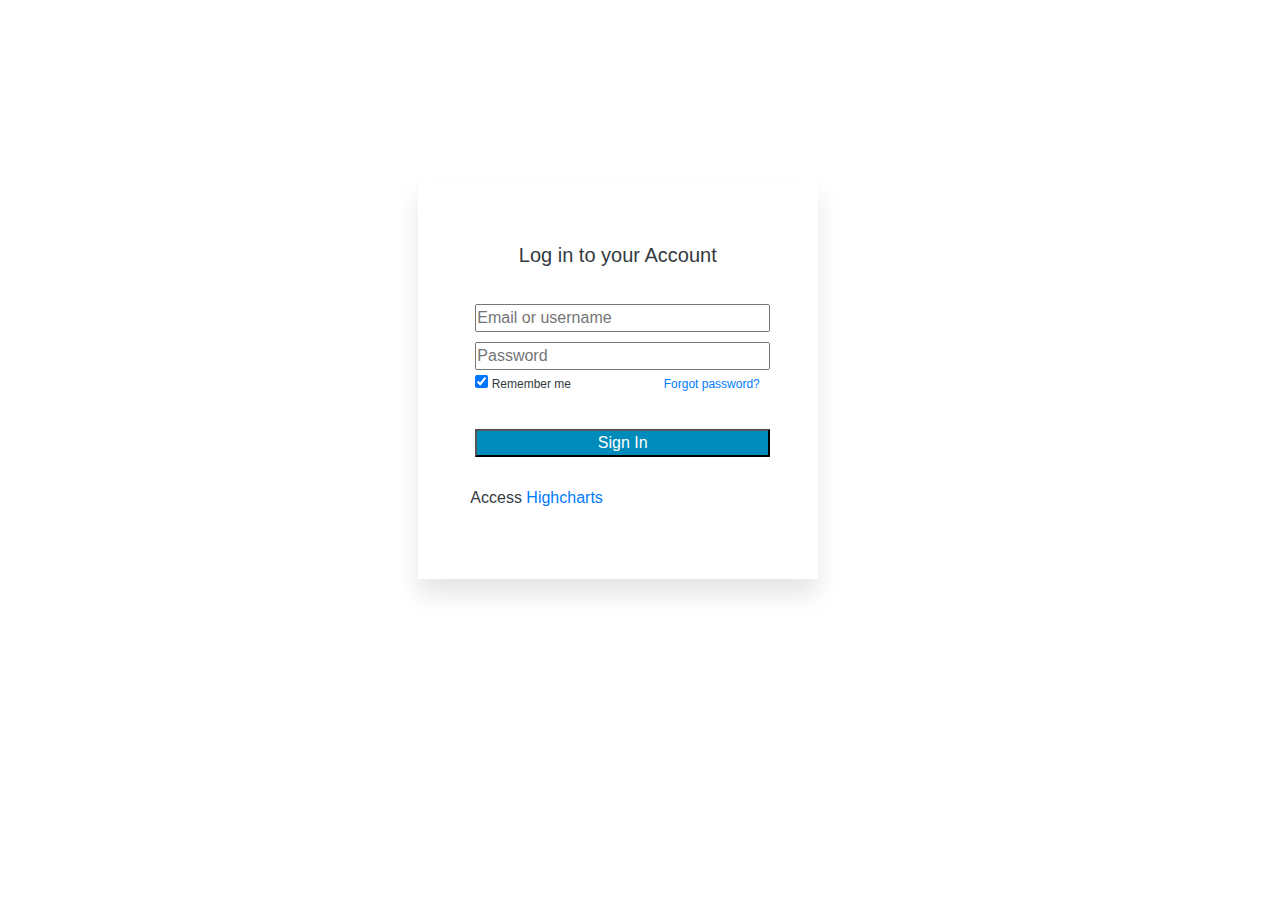
<file: Index.html>
<!doctype html>
<html lang="en">
<head>

        <meta charset="utf-8">
        <meta name="viewport" content="width=device-width, initial-scale=1, shrink-to-fit=no">
        <link rel="stylesheet" href="indexcss.css">
        <link rel="stylesheet" href="https://stackpath.bootstrapcdn.com/bootstrap/4.3.1/css/bootstrap.min.css" integrity="sha384-ggOyR0iXCbMQv3Xipma34MD+dH/1fQ784/j6cY/iJTQUOhcWr7x9JvoRxT2MZw1T" crossorigin="anonymous">

        <title>Hello, world!</title>

</head>
<body class="p-3 mb-2 text-white">

<div class="container" >
  <div class="row">
       <div class="col-sm-10 col-md-8 col-lg-5 mx-auto">
           <div id= form01 class="p-3 mb-2 bg-white text-dark">
               <!-- Form box -->
                <div id="formcontent">
                    <br><Br>
                    <h5><center>Log in to your Account</center></h5>
                        <br>
                        <form name="myform">
                            <input type="text" id="emailid" value="" placeholder="Email or username">
                            <br>              
                            <input type="password" id="pass01" value="" placeholder="Password">
                            
                                   <div id="remfor">
                                        <div id="rememberme">  <input type="checkbox" checked="checked"> Remember me</div>
                                        <div id ="forgot"><a href="#">Forgot password?</a></div>
                                </div> 
                            <br><br>
                            <input value="Sign In" type="submit" class="button" onClick="return myFunction()"></button>
                        </form>
                       <br> Access <a href="03.html">Highcharts</a>
                 </div>
                 
         </div>
        </div>
    </div>
</div>
<script>
function myFunction(){
    if(document.getElementById("emailid").value=="admin" & document.getElementById("pass01").value=="admin@123" )
        {

            console.log("logged in");
            window.location = "02.html";
            return false;
        }
        else
        {
            alert("Email or password are incorrect");
        }
}
</script>
</body>
</html>
</file>
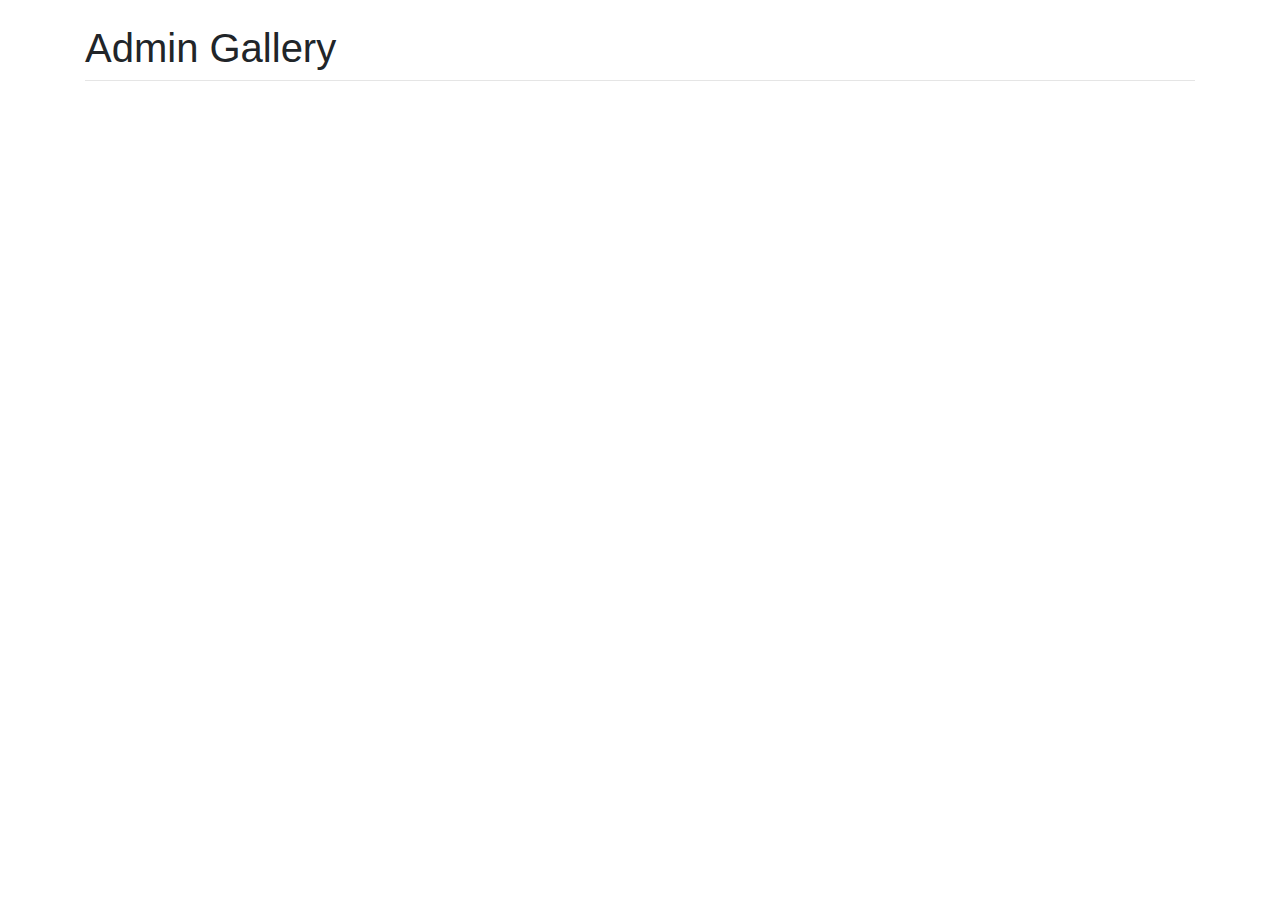
<file: 02.html>
<!DOCTYPE html>
<html>
<head>
        <link rel="stylesheet" href="https://stackpath.bootstrapcdn.com/bootstrap/4.3.1/css/bootstrap.min.css" integrity="sha384-ggOyR0iXCbMQv3Xipma34MD+dH/1fQ784/j6cY/iJTQUOhcWr7x9JvoRxT2MZw1T" crossorigin="anonymous">

        <script src="https://code.jquery.com/jquery-3.3.1.slim.min.js" integrity="sha384-q8i/X+965DzO0rT7abK41JStQIAqVgRVzpbzo5smXKp4YfRvH+8abtTE1Pi6jizo" crossorigin="anonymous"></script>
        <script src="https://cdnjs.cloudflare.com/ajax/libs/popper.js/1.14.7/umd/popper.min.js" integrity="sha384-UO2eT0CpHqdSJQ6hJty5KVphtPhzWj9WO1clHTMGa3JDZwrnQq4sF86dIHNDz0W1" crossorigin="anonymous"></script>
        <script src="https://stackpath.bootstrapcdn.com/bootstrap/4.3.1/js/bootstrap.min.js" integrity="sha384-JjSmVgyd0p3pXB1rRibZUAYoIIy6OrQ6VrjIEaFf/nJGzIxFDsf4x0xIM+B07jRM" crossorigin="anonymous"></script>



        <link rel="stylesheet" href="02css.css">

        <script src="https://ajax.googleapis.com/ajax/libs/jquery/3.4.1/jquery.min.js"></script>
<script>
$(document).ready(function () {
    $.getJSON("https://jsonplaceholder.typicode.com/photos",
    function (json) {
        // For loop to set number of images
        for (var i = 0; i < 40; i++) {                     
            $("#myDiv").append(' <div class="column"> <img src="' + json[i].url + '" style="margin:1px;"></img><br>' + json[i].title + '</div>' );
        }
    });
});
</script>
</head>
<body>
        <div class="container">
            <!-- heading -->
                <h1 class="font-weight-light text-center text-lg-left mt-4 mb-0">Admin Gallery</h1>
                <hr class="mt-2 mb-5">
        </div>
                <div class="row">
              
                
<div id="myDiv"></div>
                  
    </div>
</body>
</html>
</file>
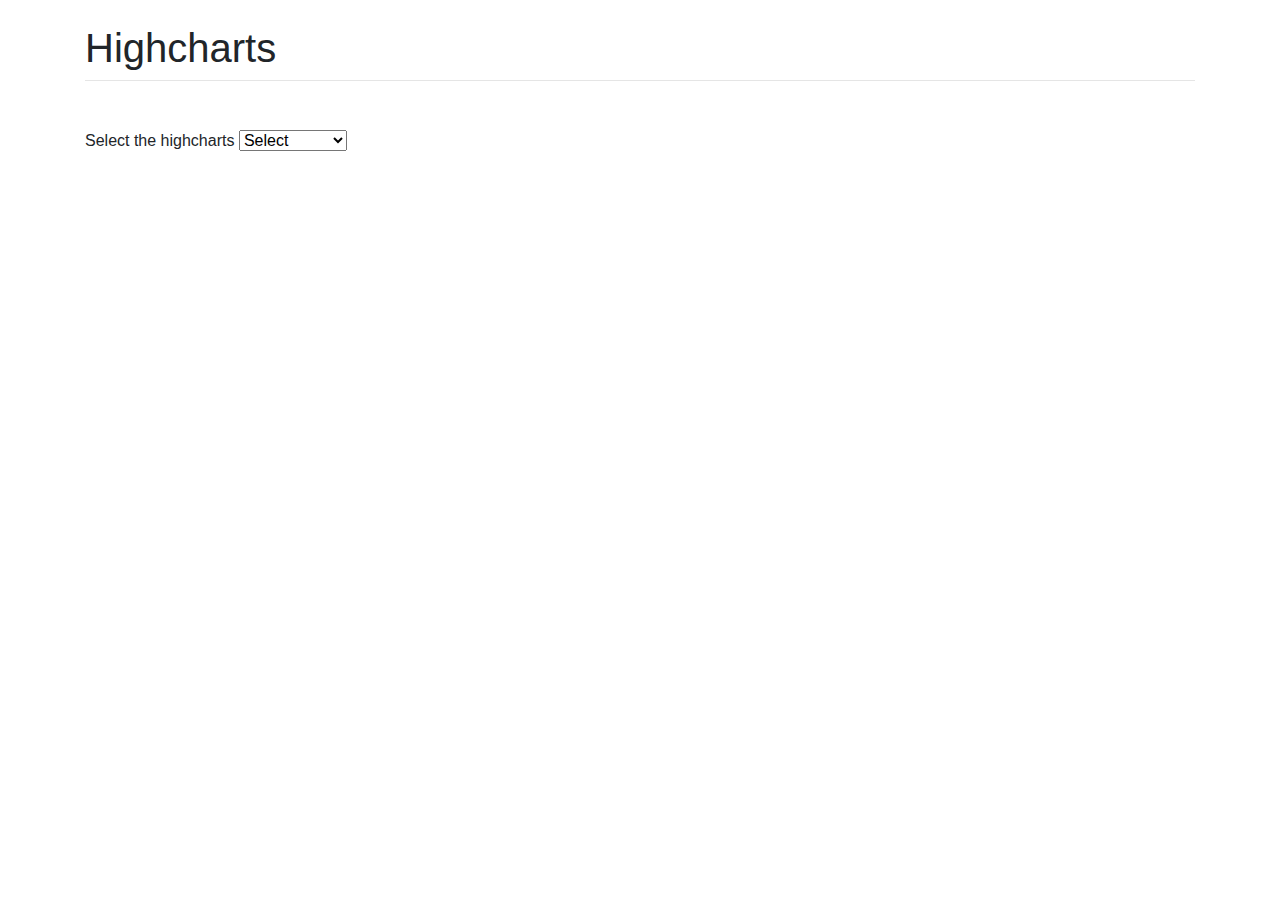
<file: 03.html>
<html>
   <head>

         <link rel="stylesheet" href="https://stackpath.bootstrapcdn.com/bootstrap/4.3.1/css/bootstrap.min.css" integrity="sha384-ggOyR0iXCbMQv3Xipma34MD+dH/1fQ784/j6cY/iJTQUOhcWr7x9JvoRxT2MZw1T" crossorigin="anonymous">

         <script src="https://code.jquery.com/jquery-3.3.1.slim.min.js" integrity="sha384-q8i/X+965DzO0rT7abK41JStQIAqVgRVzpbzo5smXKp4YfRvH+8abtTE1Pi6jizo" crossorigin="anonymous"></script>
         <script src="https://cdnjs.cloudflare.com/ajax/libs/popper.js/1.14.7/umd/popper.min.js" integrity="sha384-UO2eT0CpHqdSJQ6hJty5KVphtPhzWj9WO1clHTMGa3JDZwrnQq4sF86dIHNDz0W1" crossorigin="anonymous"></script>
         <script src="https://stackpath.bootstrapcdn.com/bootstrap/4.3.1/js/bootstrap.min.js" integrity="sha384-JjSmVgyd0p3pXB1rRibZUAYoIIy6OrQ6VrjIEaFf/nJGzIxFDsf4x0xIM+B07jRM" crossorigin="anonymous"></script>
 




      <title>Highcharts Tutorial</title>
      <script src = "https://ajax.googleapis.com/ajax/libs/jquery/2.1.3/jquery.min.js">
      </script>
      <script src = "https://code.highcharts.com/highcharts.js"></script> 
      <script type="text/javascript">
         function changeHighcharts() {
         // var eID = document.getElementById("highcharts");

         switch(document.getElementById('highcharts').value)
         {
    case '1': 
            console.log("1");
         linechart();

            break;
   case '2': 
            console.log("2");
            piechart();
            break;
   case '3':
            console.log("3");
            barchart();
            break;
   case '4':
         console.log('4');
            areachart();
            break;
         }
         }







function linechart(){
            $(document).ready(function() {
            var title = {
               text: 'Monthly Average Temperature'   
            };
            var subtitle = {
               text: 'Source: WorldClimate.com'
            };
            var xAxis = {
               categories: ['Jan', 'Feb', 'Mar', 'Apr', 'May', 'Jun',
                  'Jul', 'Aug', 'Sep', 'Oct', 'Nov', 'Dec']
            };
            var yAxis = {
               title: {
                  text: 'Temperature (\xB0C)'
               },
               plotLines: [{
                  value: 0,
                  width: 1,
                  color: '#808080'
               }]
            };   

            var tooltip = {
               valueSuffix: '\xB0C'
            }
            var legend = {
               layout: 'vertical',
               align: 'right',
               verticalAlign: 'middle',
               borderWidth: 0
            };
            var series =  [{
                  name: 'Tokyo',
                  data: [7.0, 6.9, 9.5, 14.5, 18.2, 21.5, 25.2,
                     26.5, 23.3, 18.3, 13.9, 9.6]
               }, 
               {
                  name: 'New York',
                  data: [-0.2, 0.8, 5.7, 11.3, 17.0, 22.0, 24.8, 
                     24.1, 20.1, 14.1, 8.6, 2.5]
               }, 
               {
                  name: 'Berlin',
                  data: [-0.9, 0.6, 3.5, 8.4, 13.5, 17.0, 18.6,
                     17.9, 14.3, 9.0, 3.9, 1.0]
               }, 
               {
                  name: 'London',
                  data: [3.9, 4.2, 5.7, 8.5, 11.9, 15.2, 17.0, 
                     16.6, 14.2, 10.3, 6.6, 4.8]
               }
            ];

            var json = {};
            json.title = title;
            json.subtitle = subtitle;
            json.xAxis = xAxis;
            json.yAxis = yAxis;
            json.tooltip = tooltip;
            json.legend = legend;
            json.series = series;

            $('#container').highcharts(json);
         });
         }
function piechart(){
            $(document).ready(function() {
               var chart = {
                  plotBackgroundColor: null,
                  plotBorderWidth: null,
                  plotShadow: false
               };
               var title = {
                  text: 'Browser market shares at a specific website, 2014'   
               };
               var tooltip = {
                  pointFormat: '{series.name}: <b>{point.percentage:.1f}%</b>'
               };
               var plotOptions = {
                  pie: {
                     allowPointSelect: true,
                     cursor: 'pointer',
                     
                     dataLabels: {
                        enabled: true,
                        format: '<b>{point.name}%</b>: {point.percentage:.1f} %',
                        style: {
                           color: (Highcharts.theme && Highcharts.theme.contrastTextColor)||
                           'black'
                        }
                     }
                  }
               };
               var series = [{
                  type: 'pie',
                  name: 'Browser share',
                  data: [
                     ['Firefox',   45.0],
                     ['IE',       26.8],
                     {
                        name: 'Chrome',
                        y: 12.8,
                        sliced: true,
                        selected: true
                     },
                     
                     ['Safari',    8.5],
                     ['Opera',     6.2],
                     ['Others',   0.7]
                  ]
               }];
               var json = {};   
               json.chart = chart; 
               json.title = title;     
               json.tooltip = tooltip;  
               json.series = series;
               json.plotOptions = plotOptions;
               $('#container').highcharts(json);  
            });
            }

 function barchart(){
   $(document).ready(function() {  
            var chart = {
               type: 'bar'
            };
            var title = {
               text: 'Historic World Population by Region'   
            };
            var subtitle = {
               text: ''  
            };
            var xAxis = {
               categories: ['Africa', 'America', 'Asia', 'Europe', 'Oceania'],
               title: {
                  text: null
               }
            };
            var yAxis = {
               min: 0,
               title: {
                  text: 'Population (millions)',
                  align: 'high'
               },
               labels: {
                  overflow: 'justify'
               }
            };
            var tooltip = {
               valueSuffix: ' millions'
            };
            var plotOptions = {
               bar: {
                  dataLabels: {
                     enabled: true
                  }
               }
            };
            var legend = {
               layout: 'vertical',
               align: 'right',
               verticalAlign: 'top',
               x: -40,
               y: 100,
               floating: true,
               borderWidth: 1,
               
               backgroundColor: (
                  (Highcharts.theme && Highcharts.theme.legendBackgroundColor) ||
                     '#FFFFFF'),
               shadow: true
            };
            var credits = {
               enabled: false
            };
            var series = [
               {
                  name: 'Year 1800',
                  data: [107, 31, 635, 203, 2]
               }, 
               {
                  name: 'Year 1900',
                  data: [133, 156, 947, 408, 6]
               }, 
               {
                  name: 'Year 2008',
                  data: [973, 914, 4054, 732, 34]      
               }
            ];
      
            var json = {};   
            json.chart = chart; 
            json.title = title;   
            json.subtitle = subtitle; 
            json.tooltip = tooltip;
            json.xAxis = xAxis;
            json.yAxis = yAxis;  
            json.series = series;
            json.plotOptions = plotOptions;
            json.legend = legend;
            json.credits = credits;
            $('#container').highcharts(json);
         });
         }

function areachart(){
   $(document).ready(function() {  
            var chart = {
               type: 'area'
            };
            var title = {
               text: 'US and USSR nuclear stockpiles'   
            };
            var subtitle = {
               text: 'Source: <a href = "http://thebulletin.metapress.com/content/c4120650912x74k7/fulltext.pdf" >' +
                  'thebulletin.metapress.com</a>'  
            };
            var xAxis = {
               allowDecimals: false,
               labels: {
                  formatter: function () {
                     return this.value; // clean, unformatted number for year
                  }
               }
            };
            var yAxis = {
               title: {
                  text: 'Nuclear weapon states'
               },
               labels: {
                  formatter: function () {
                     return this.value / 1000 + 'k';
                  }
               }
            };
            var tooltip = {
               pointFormat: '{series.name} produced <b>{point.y:,.0f}</b><br/>warheads in {point.x}'
            };
            var plotOptions = {
               area: {
                  pointStart: 1940,
                  marker: {
                     enabled: false,
                     symbol: 'circle',
                     radius: 2,
                     
                     states: {
                        hover: {
                           enabled: true
                        }
                     }
                  }
               }
            };
            var series = [
               {
                  name: 'USA',
                  data: [null, null, null, null, null, 6, 11, 32, 110, 235, 369, 640,
                     1005, 1436, 2063, 3057, 4618, 6444, 9822, 15468, 20434, 24126,
                     27387, 29459, 31056, 31982, 32040, 31233, 29224, 27342, 26662,
                     26956, 27912, 28999, 28965, 27826, 25579, 25722, 24826, 24605,
                     24304, 23464, 23708, 24099, 24357, 24237, 24401, 24344, 23586,
                     22380, 21004, 17287, 14747, 13076, 12555, 12144, 11009, 10950,
                     10871, 10824, 10577, 10527, 10475, 10421, 10358, 10295, 10104]
               }, 
               {
                  name: 'USSR/Russia',
                  data: [null, null, null, null, null, null, null, null, null, null,
                     5, 25, 50, 120, 150, 200, 426, 660, 869, 1060, 1605, 2471, 3322,
                     4238, 5221, 6129, 7089, 8339, 9399, 10538, 11643, 13092, 14478,
                     15915, 17385, 19055, 21205, 23044, 25393, 27935, 30062, 32049,
                     33952, 35804, 37431, 39197, 45000, 43000, 41000, 39000, 37000,
                     35000, 33000, 31000, 29000, 27000, 25000, 24000, 23000, 22000,
                     21000, 20000, 19000, 18000, 18000, 17000, 16000]
               }
            ];     
      
            var json = {};   
            json.chart = chart; 
            json.title = title;   
            json.subtitle = subtitle; 
            json.tooltip = tooltip;
            json.xAxis = xAxis;
            json.yAxis = yAxis;  
            json.series = series;
            json.plotOptions = plotOptions;
            $('#container').highcharts(json);
         });
}



         
</script>
   </head>
   
   <body>
     

<div class="container">
   <h1 class="font-weight-light text-center text-lg-left mt-4 mb-0">Highcharts</h1>
   <hr class="mt-2 mb-5">



Select the highcharts 
   <select id="highcharts" onchange="changeHighcharts()">
         <option value="0">Select</option>
         <option value="1">Line Charts</option>
         <option value="2">Pie Charts</option>
         <option value="3" >Bar Charts</option>
         <option value="4">Area Charts</option>

</select>
</div>
<div id = "container" style = "width: 550px; height: 400px; margin: 0 auto"></div>

   </body>
   
</html>
</file>
<file: indexcss.css>
* {
	margin: 0;
	padding: 0;
}

#form01
{
     position: relative; 
    top: 40%;
    
    -box-shadow: 10px 10px 5px #000000;
    display: flex;
  justify-content: center;
  width: 90%;
  height:400px;
  padding: 10px;

  border-radius: .1rem;
  box-shadow: 0 1rem 1.5rem 0 rgba(0, 0, 0, 0.1);
}
#formcontent{
 border:black;
 width: 80%;
  flex-direction: column; 
  align-items: center; 
}
input[type=text] {
    width:100%;
    margin:5px;
  }
  input[type=password]{
    width:100%;
      margin:5px 0px 5px 5px;
  }

#remfor{
padding-left: 5px;
   display:inline-block;
   width:100%;
}
  #rememberme
  {
    size: 10px;
   
    width:54%;
    font-size: 12px;
    float:left;
  }
  #forgot{
  
    float: right;
    width:35%;
    font-size: 12px;
  }
.button {
    margin:5px;
    width:100%;
    background-color: #008CBA; /* Blue */
    color : white;
}
</file>
<file: 02css.css>
.row
{
    display: flex;
    margin:auto;
   
   width:95%;
}
#myDiv
{
    width: 100%;

}
/* mobile screen */
@media (max-width: 981px) {
img{
    width : 760px;
 
}
.row{
    width:80%;
}
.column{
    height:880px;
font-size: 30px;
}}

/* ipad pro screen */
 @media (min-width: 982px) and (max-width: 1100px) {
    img{
        width : 92%;
    }
    .row{
        width:92%;
    }
    .column{
        width:25%;
        height:310px;
    }}


/* Big screen */
@media (min-width:1101px)and (max-width:1200px){
    img{
        width : 210px;
}
.column{
    width:25%;
    height:320px;
}

}
/* bigger screen */
@media (min-width:1201px) and (max-width:1300px){
    img{
        width : 90%;
}
.column{
    width:20%;
    height:320px;
}

}

@media (min-width:1301px){
    img{
        width : 90%;
}
.column{
    width:16%;
    height:290px;
}

}




.column {
    position: relative; 
    float: left;
/* width:auto; */

    padding: 10px;
  }
  
  /* Clearfix (clear floats) */
  .row::after {
    content: "";
    clear: both;
    display: table;
  }
</file>
